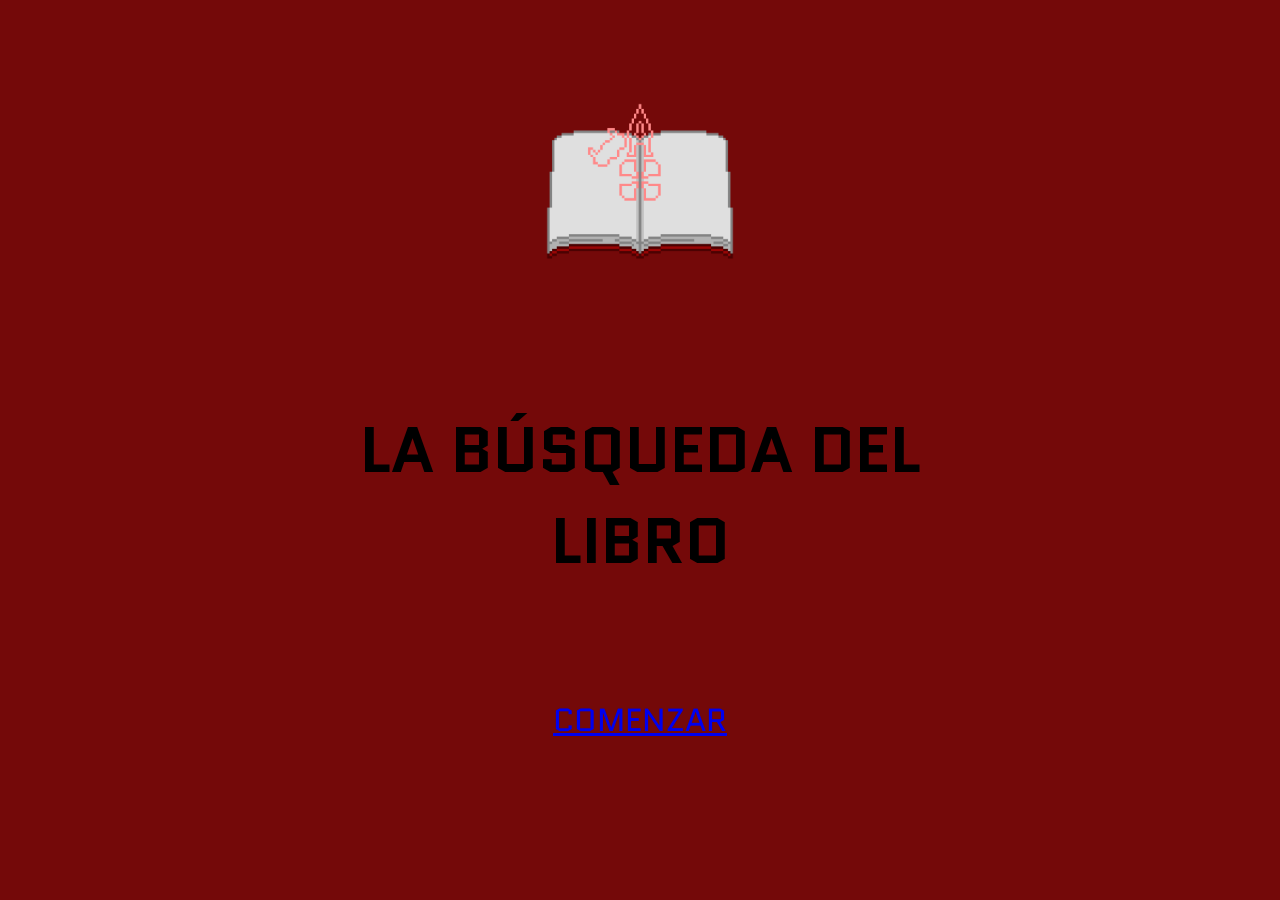
<file: index.html>
<!DOCTYPE html>
<head>
<meta charset="UTF-8">
<meta name="viewport" content="width=device-width, initial-scale=1.0">
<title>Entrega Recorrido</title>
<Link rel="stylesheet" href="CSS/estilo.css">
        
</head>   

<body> 

    <div class="título">

  <h1> LA BÚSQUEDA DEL LIBRO </h1> 

</div>
    

   <img class= "gif" img src="IMG/1libro.gif"  width="200">
   

<a href="espacio1.html"class="posición">COMENZAR</a>
</file>
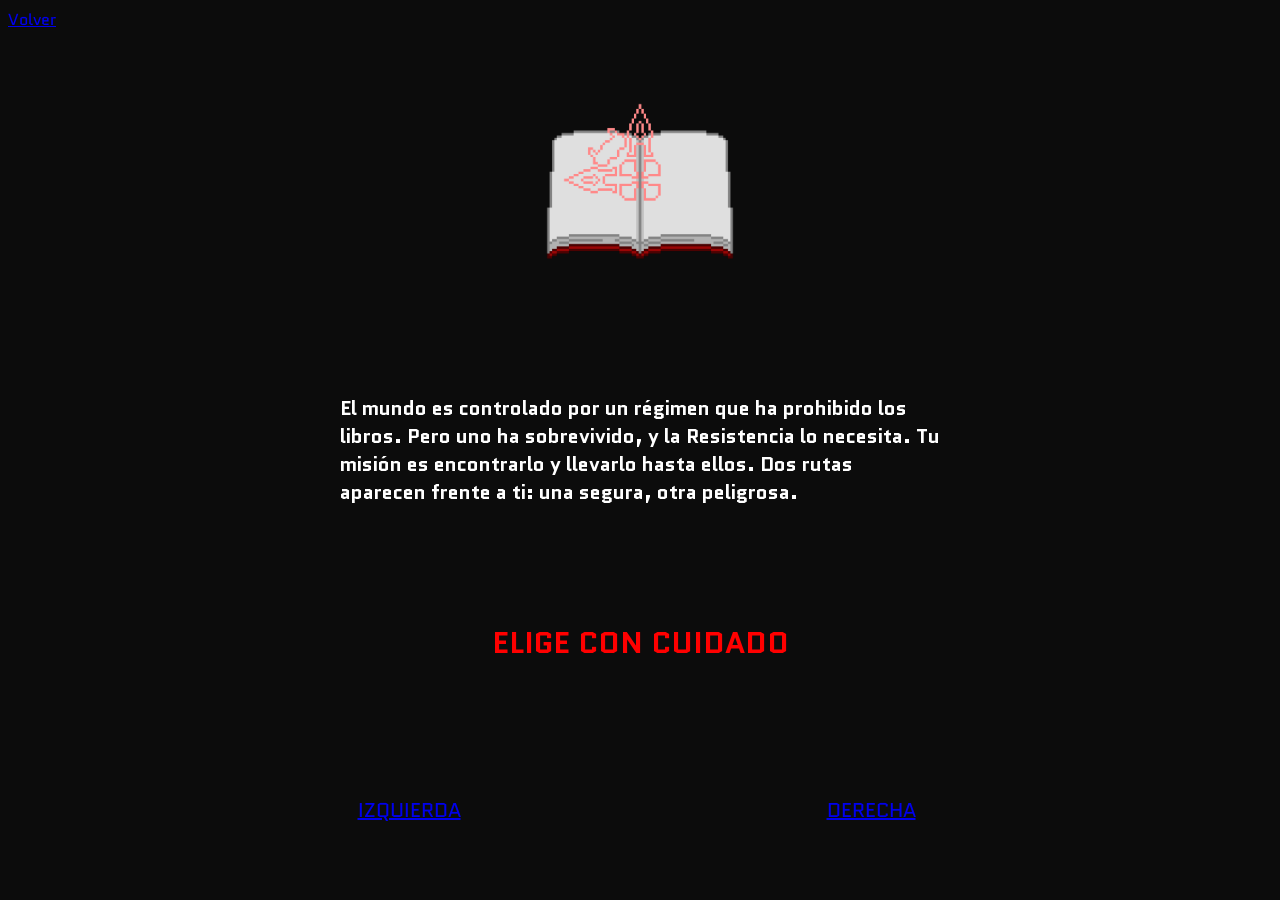
<file: espacio1.html>
<!DOCTYPE html>
<html lang="en">
<head>
    <meta charset="UTF-8">
    <meta name="viewport" content="width=device-width, initial-scale=1.0">
    <title>Espacio 1</title>
    <link rel="stylesheet" href="CSS/estilo1.css">
    
<head>
<body>
   
    
    <a href="index.html">Volver
    <a class="boton-mal" href="espacio2.html">DERECHA</a>
    <a class="boton-bien" href="espacio3.html">IZQUIERDA</a>
   


     <img class= "gif" img src="IMG/1libro.gif" alt="Animación" width="200">

 
  <h1 class="texto">

El mundo es controlado por un régimen que ha prohibido los libros. Pero uno ha sobrevivido, y la Resistencia lo necesita.
Tu misión es encontrarlo y llevarlo hasta ellos. Dos rutas aparecen frente a ti: una segura, otra peligrosa.

  </h1>

    <p class="advertencia">ELIGE CON CUIDADO</p>


    <audio autoplay> 
       <source  src="SONIDOS/1música tensión.mp3" type="audio/mp3"
       </audio> 

    
</body>
</html>
</file>
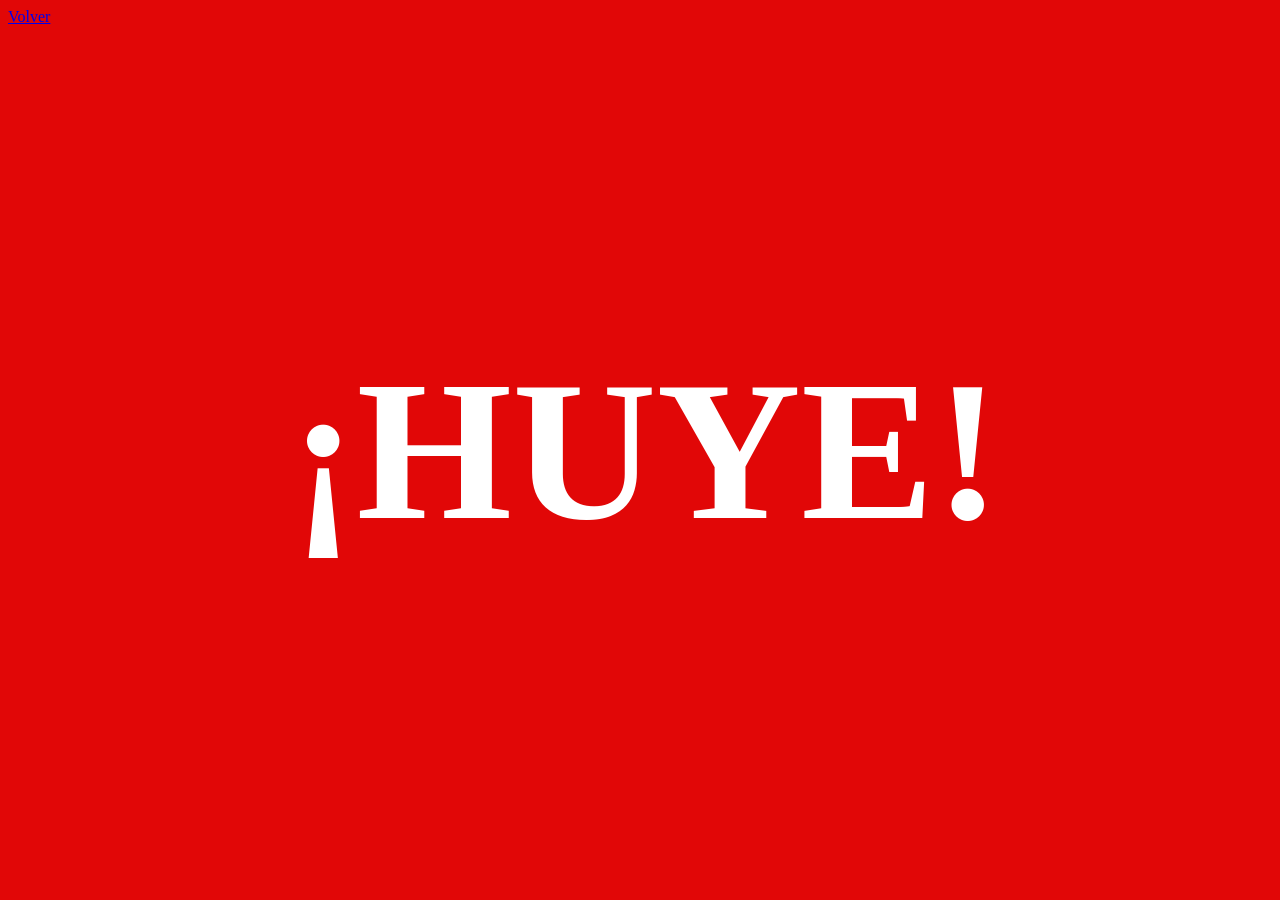
<file: espacio2.html>
<!DOCTYPE html>
<html lang="en">
<head>
    <meta charset="UTF-8">
    <meta name="viewport" content="width=device-width, initial-scale=1.0">
    <title>Espacio 2</title>
     <link rel="stylesheet" href="CSS/estilo2.css">
</head>
<body>
      <a href="espacio1.html">Volver</a>


 <h1 class="texto">
    
    ¡HUYE!

   </h1>

       <audio autoplay> 
       <source  src="SONIDOS/1mal.mp3" type="audio/mp3"
       </audio> 


</body>
</html>
</file>
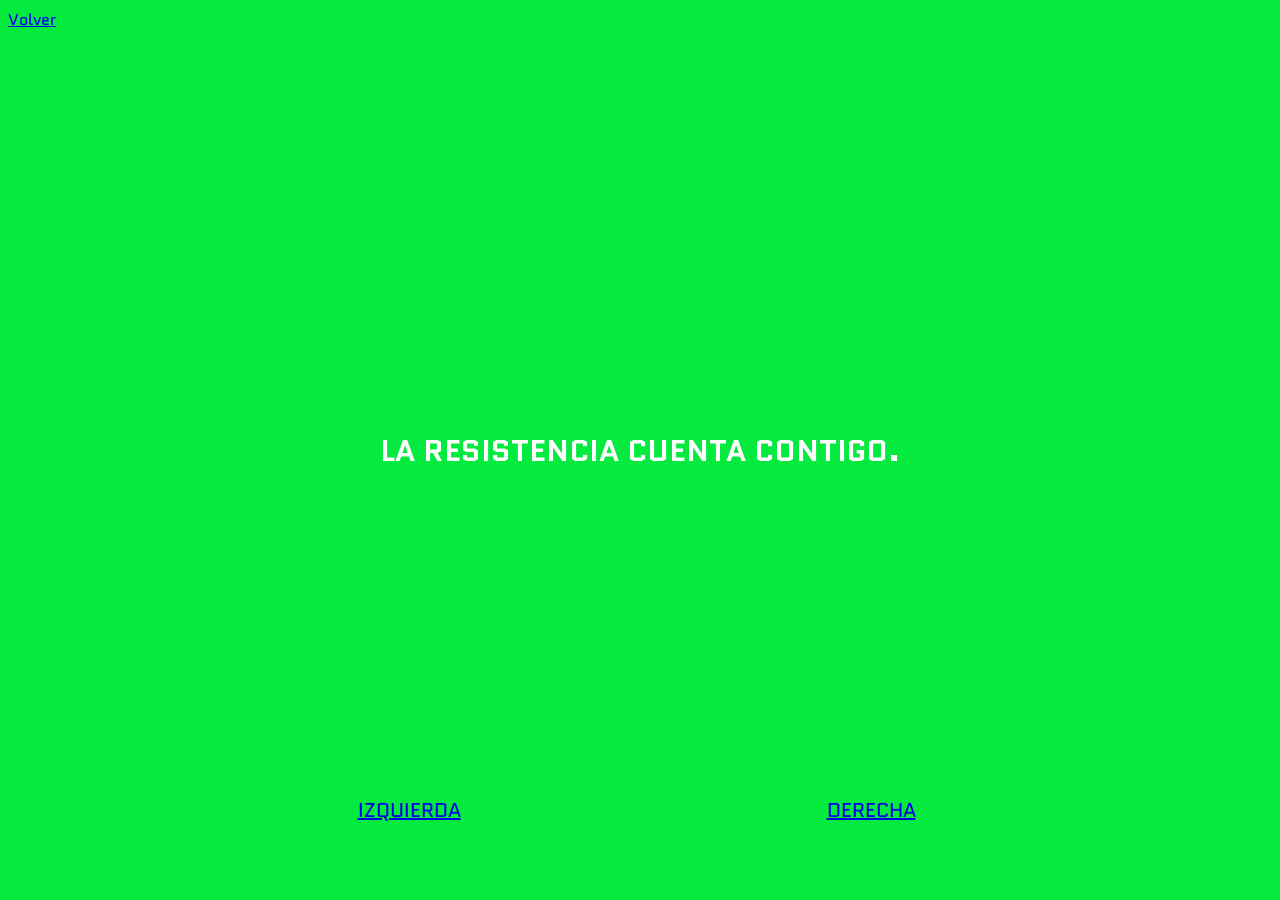
<file: espacio3.html>
<!DOCTYPE html>
<html lang="en">
<head>
    <meta charset="UTF-8">
    <meta name="viewport" content="width=device-width, initial-scale=1.0">
    <title>Espacio 3</title>
    <link rel="stylesheet" href="CSS/estilo3.css">
</head>
<body>
    
       <a href="espacio1.html">Volver
       <a class="boton-mal" href="espacio5.html">DERECHA</a>
       <a class="boton-bien" href="espacio4.html">IZQUIERDA</a>

    <h1 class="texto">

    LA RESISTENCIA CUENTA CONTIGO.

  </h1>

          
   
       <audio autoplay> 
       <source  src="SONIDOS/bien.mp3" type="audio/mp3"
       </audio> 
</body>
</html>
</file>
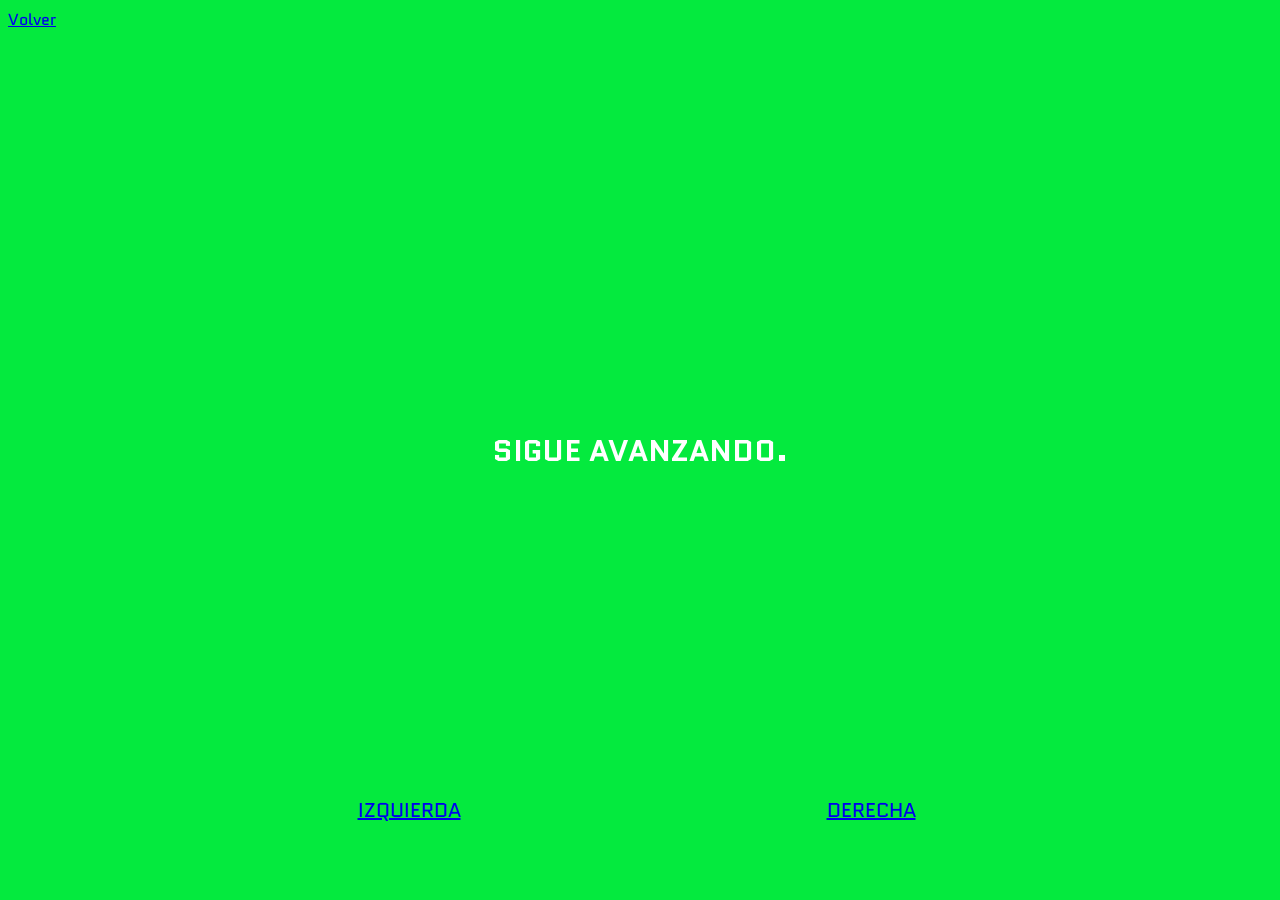
<file: espacio4.html>
<!DOCTYPE html>
<html lang="en">
<head>
    <meta charset="UTF-8">
    <meta name="viewport" content="width=device-width, initial-scale=1.0">
    <title>Espacio 4</title>
    <link rel="stylesheet" href="CSS/estilo4.css">
</head>
<body>
    
 <a href="espacio3.html">Volver

   
    <a class="boton-bien" href="espacio7.html">DERECHA</a>
    <a class="boton-mal" href="espacio6.html">IZQUIERDA</a>

<h1 class="texto">
 
      SIGUE AVANZANDO.

  </h1>
    
       <audio autoplay> 
       <source  src="SONIDOS/bien.mp3" type="audio/mp3"
       </audio> 
    


</body>
</html>
</file>
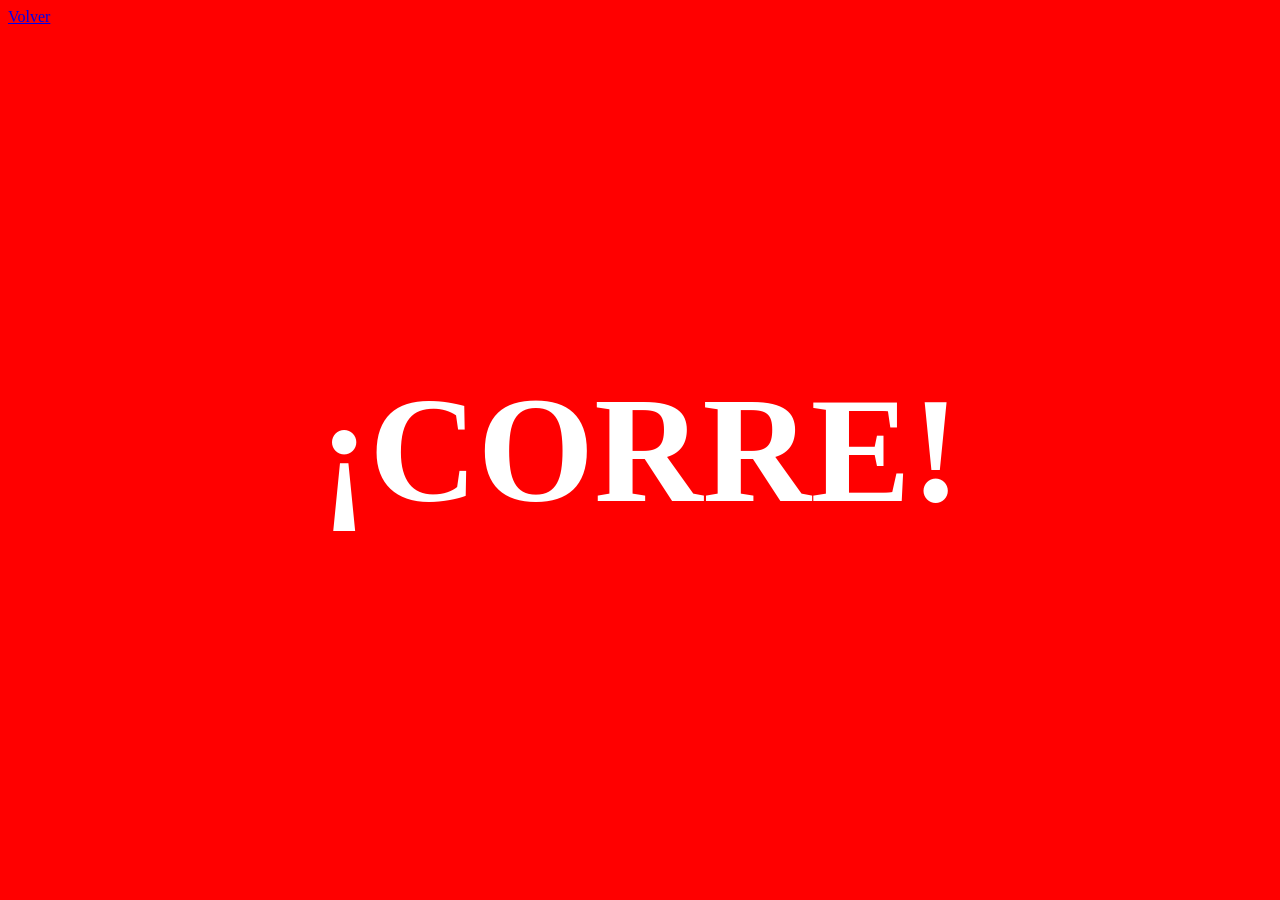
<file: espacio5.html>
<!DOCTYPE html>
<html lang="en">
<head>
    <meta charset="UTF-8">
    <meta name="viewport" content="width=device-width, initial-scale=1.0">
    <title>Espacio 5</title>
     <link rel="stylesheet" href="CSS/estilo5.css"> 
</head>
<body>
    

    <a href="espacio3.html">Volver </a>

        
 <h1 class="texto"> ¡CORRE! </h1>


       <audio autoplay> 
       <source  src="SONIDOS/1mal.mp3" type="audio/mp3"
       </audio> 

</body>
</html>
</file>
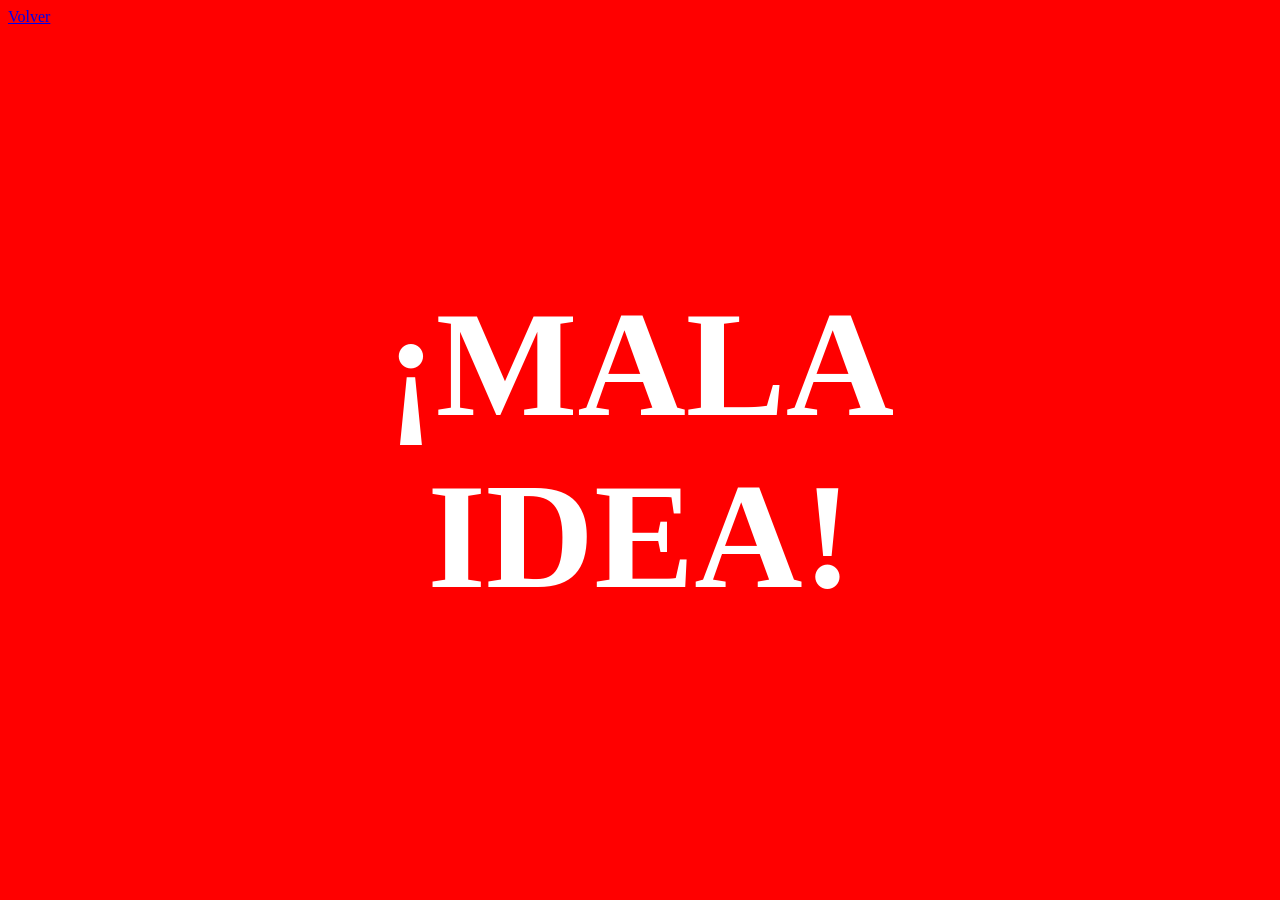
<file: espacio6.html>
<!DOCTYPE html>
<html lang="en">
<head>
    <meta charset="UTF-8">
    <meta name="viewport" content="width=device-width, initial-scale=1.0">
    <title>Espacio 6</title>
     <link rel="stylesheet" href="CSS/estilo6.css"> 

</head>
<body>
    <a href="espacio4.html">Volver  </a>

        
 <h1 class="texto">
    
    ¡MALA IDEA!

   </h1>

    <audio autoplay> 
       <source  src="SONIDOS/1mal.mp3" type="audio/mp3"
       </audio> 

        
</body>
</html>
</file>
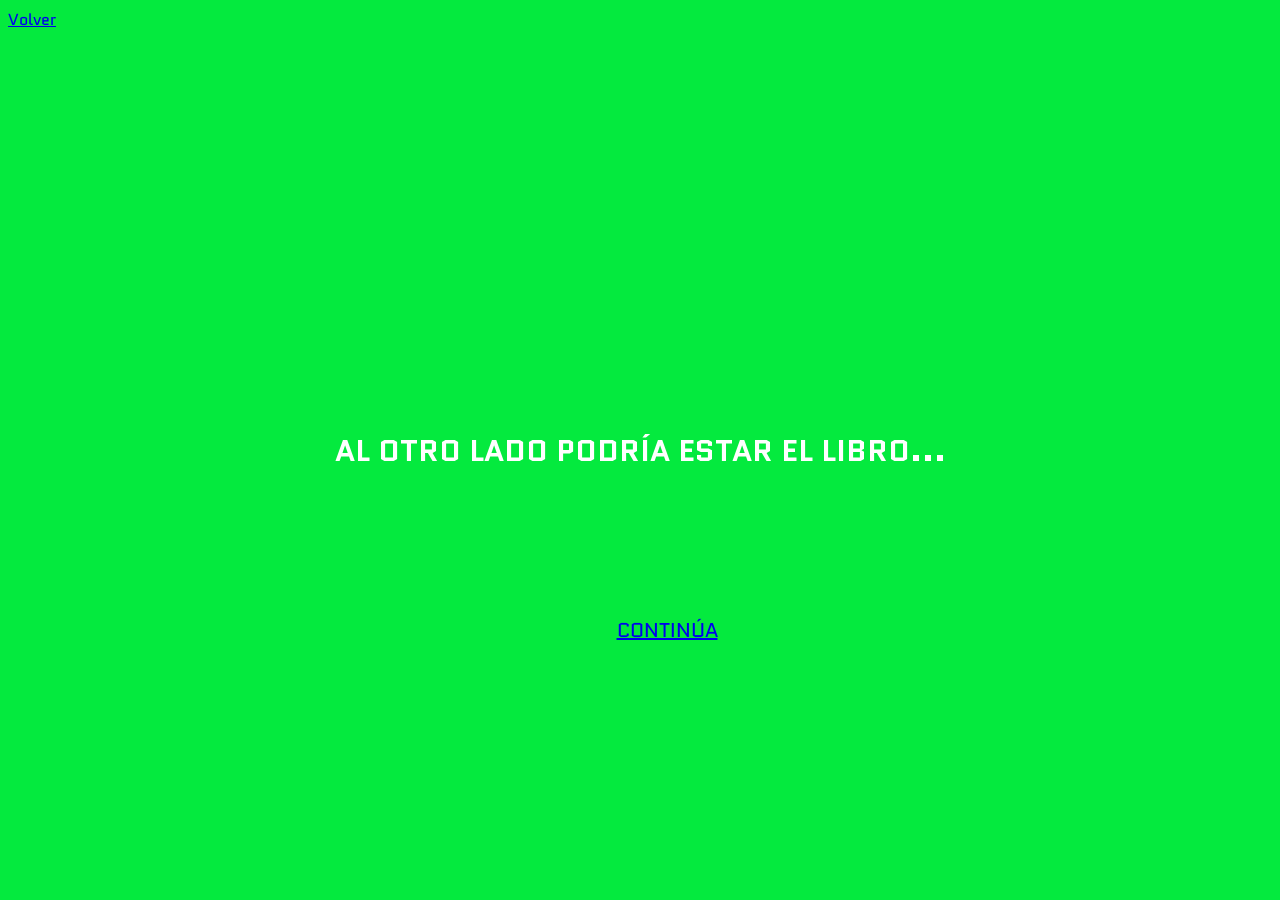
<file: espacio7.html>
<!DOCTYPE html>
<html lang="en">
<head>
    <meta charset="UTF-8">
    <meta name="viewport" content="width=device-width, initial-scale=1.0">
    <title>Espacio 7</title>
     <link rel="stylesheet" href="CSS/estilo7.css"> 

</head>
<body>
    <a href="espacio4.html">Volver </a>

    <a class="boton-final" href="espacio8.html">CONTINÚA</a>

  
<h1 class="texto">
   
AL OTRO LADO PODRÍA ESTAR EL LIBRO...



  </h1>
       <audio autoplay> 
       <source  src="SONIDOS/1música tensión.mp3" type="audio/mp3"
       </audio> 
</body>
</html>
</file>
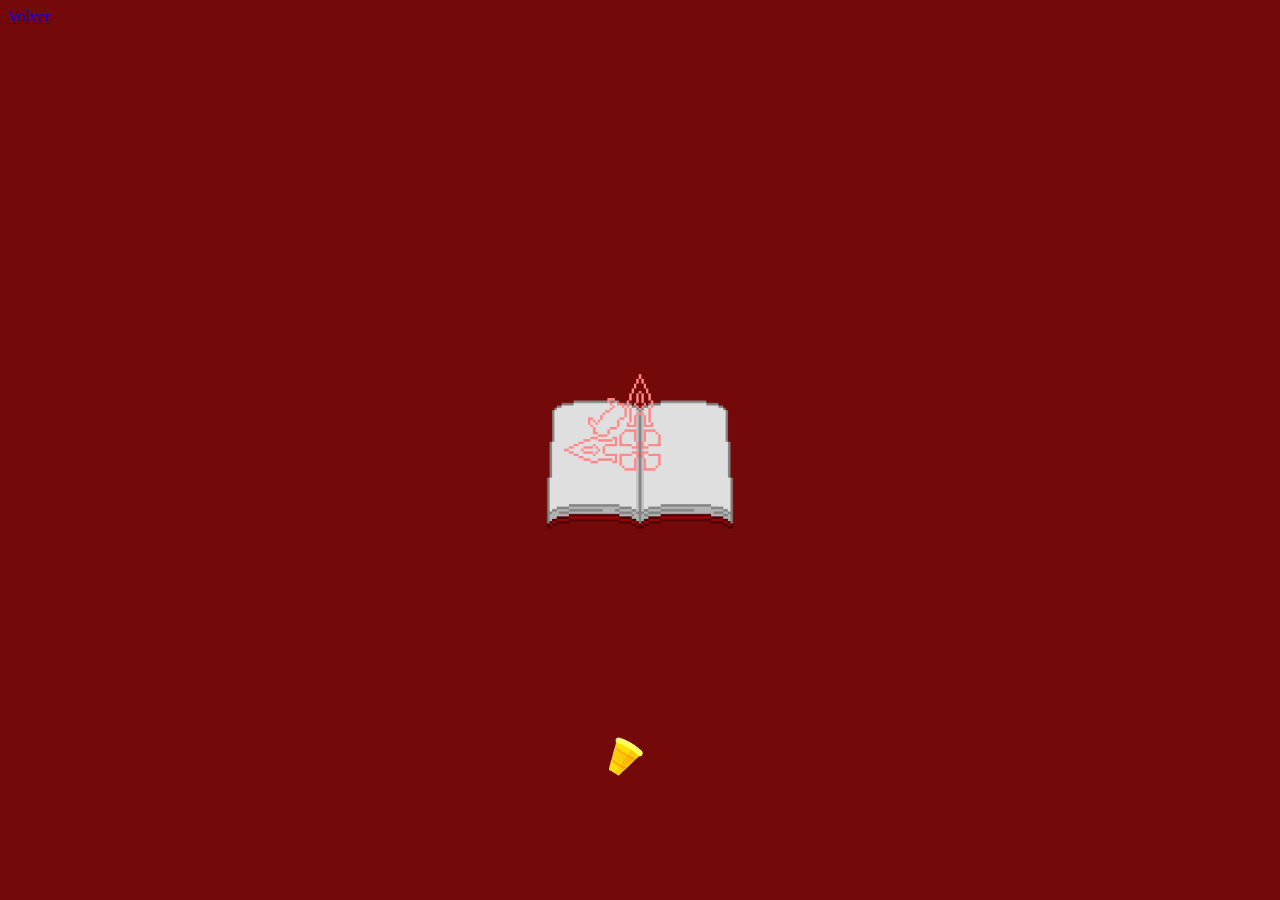
<file: espacio8.html>
<!DOCTYPE html>
<html lang="en">
<head>
    <meta charset="UTF-8">
    <meta name="viewport" content="width=device-width, initial-scale=1.0">
    <title>Espacio 8</title>
     <link rel="stylesheet" href="CSS/estilo8.css"> 

</head>
<body>
    <a href="espacio7.html">Volver </a>

    
   <img class= "gif" img src="IMG/confetti.gif"  width="5000">

   <img class= "gif2" img src="IMG/1libro.gif"  width="200">


    <audio autoplay> 
       <source  src="SONIDOS/victoria.mp3" type="audio/mp3"
       </audio> 

</body>
</html>
</file>
<file: CSS/estilo.css>
@import url("https://fonts.googleapis.com/css2?family=Antic+Slab&family=Ms+Madi&family=Quantico:ital,wght@0,400;0,700;1,400;1,700&family=Schoolbell&display=swap");

body {
    background-color: rgb(116, 9, 9);
    font-family: "Quantico";
    font-size: 200%;
   
 }

 h1 {
   animation-name: CambioColor; 
 }

 h1:hover { 
    color: rgb(175, 232, 62);
 }

 .título {
    
    text-align: center;

    position: absolute;
    top: 55%;
    left: 50%;
    transform: translate(-50%, -50%);
    max-width: 700px;
    margin: 0 auto;
    

}

.posición {
    position: absolute;
    top: 80%;
    left: 50%;
    transform: translate(-50%, -50%);
}

 .gif {
    
    position: absolute;
    top: 20%;
    left: 50%;
    transform: translate(-50%, -50%);
    max-width: 700px;
    margin: 0 auto;


}
</file>
<file: CSS/estilo1.css>
@import url("https://fonts.googleapis.com/css2?family=Antic+Slab&family=Ms+Madi&family=Quantico:ital,wght@0,400;0,700;1,400;1,700&family=Schoolbell&display=swap");

body {
  background-color: rgb(12, 12, 12);
  font-family: "Quantico";
  font-weight: 400;
  font-style: normal;
}

p {
  animation-name: CambioColor;
}

p:hover {
  color: rgb(229, 244, 25);
}

.texto {
  font-size: 20px;
  color: white;
  position: absolute;
  top: 50%;
  left: 50%;
  transform: translate(-50%, -50%);
  max-width: 600px;
  margin: 0 auto;
}

.advertencia {
  font-size: 30px;
  color: red;
  font-weight: 700;
  position: absolute;
  top: 68%;
  left: 50%;
  transform: translate(-50%, -50%);
}

.gif {
  position: absolute;
  top: 20%;
  left: 50%;
  transform: translate(-50%, -50%);
}

.boton-mal {
  font-size: 20px;
  position: absolute;
  right: 25%;
  top: 90%;
  transform: translate(-50%, -50%);
}

.boton-bien {
  font-size: 20px;
  position: absolute;
  right: 60%;
  top: 90%;
  transform: translate(-50%, -50%);
}
</file>
<file: CSS/estilo2.css>
body {
    background-color: rgb(225, 7, 7);

 }



.texto {
  font-weight: 700;
  font-size: 200px;
  color: white;
  position: absolute;
    top: 50%;
    left: 50%;
    transform: translate(-50%, -50%);
  max-width: 700px;
  margin: 0 auto;

 animation-name: CambioColor;
 animation: CambioColor 0.5s infinite;

}


 @keyframes CambioColor {
  0% {
    color: rgb(3, 3, 3);
  }

  50% {
    color: rgb(240, 8, 8);
  }

  100% {
    color: white;
  }
  }
</file>
<file: CSS/estilo3.css>
@import url("https://fonts.googleapis.com/css2?family=Antic+Slab&family=Ms+Madi&family=Quantico:ital,wght@0,400;0,700;1,400;1,700&family=Schoolbell&display=swap");

body {
    background-color: rgb(116, 9, 9);
    font-family: "Quantico";
    font-size: 100%;
   
 }

body {
    background-color: rgb(4, 234, 62);

 }

.texto {
  font-size: 30px;
  color: white;
  position: absolute;
    top: 50%;
    left: 50%;
    transform: translate(-50%, -50%);
  max-width: 700px;
  margin: 0 auto;
}

.boton-mal {
  font-size: 20px;
  position: absolute;
  right: 25%;
  top: 90%;
  transform: translate(-50%, -50%);
}


.boton-bien {
    font-size: 20px;
    position: absolute;
    right: 60%;
    top: 90%;
    transform: translate(-50%, -50%);
}
</file>
<file: CSS/estilo4.css>
@import url("https://fonts.googleapis.com/css2?family=Antic+Slab&family=Ms+Madi&family=Quantico:ital,wght@0,400;0,700;1,400;1,700&family=Schoolbell&display=swap");

body {
    background-color: rgb(116, 9, 9);
    font-family: "Quantico";
    font-size: 100%;
   
 }

body {
    background-color: rgb(4, 234, 62);
}

.texto {
    font-size: 30px;
    color: white;
    position: absolute;
    top: 50%;
    left: 50%;
    transform: translate(-50%, -50%);
    max-width: 700px;
    margin: 0 auto;
}

.boton-bien {
    font-size: 20px;
    position: absolute;
    right: 25%;
    top: 90%;
    transform: translate(-50%, -50%);
}

.boton-mal {
    font-size: 20px;
    position: absolute;
    right: 60%;
    top: 90%;
    transform: translate(-50%, -50%);
}
</file>
<file: CSS/estilo5.css>
body {
    background-color: red;
}

.texto {
    font-size: 150px;
    color: white;
    position: absolute;
    top: 50%;
    left: 50%;
    transform: translate(-50%, -50%);
    max-width: 700px;
    margin: 0 auto;
    animation-name: CambioColor;
    animation: CambioColor 0.5s infinite;
}

@keyframes CambioColor {
    0% {
        color: rgb(3, 3, 3);
    }

    50% {
        color: rgb(240, 8, 8);
    }

    100% {
        color: white;
    }
}
</file>
<file: CSS/estilo6.css>
body {
    background-color: red;

 }

 
.texto {
  
  text-align: center;
  font-size: 150px;
  color: white;
  position: absolute;
    top: 50%;
    left: 50%;
    transform: translate(-50%, -50%);
  max-width: 700px;
  margin: 0 auto;

 animation-name: CambioColor;
 animation: CambioColor 0.5s infinite;

}


 @keyframes CambioColor {
  0% {
    color: rgb(3, 3, 3);
  }

  50% {
    color: rgb(240, 8, 8);
  }

  100% {
    color: white;
  }
}
</file>
<file: CSS/estilo7.css>
@import url("https://fonts.googleapis.com/css2?family=Antic+Slab&family=Ms+Madi&family=Quantico:ital,wght@0,400;0,700;1,400;1,700&family=Schoolbell&display=swap");

body {
    background-color: rgb(116, 9, 9);
    font-family: "Quantico";
    font-size: 100%;
   
 }

body {
background-color: rgb(4, 234, 62);

 }

 .texto {
  font-size: 30px;
  color: white;
  position: absolute;
    top: 50%;
    left: 50%;
    transform: translate(-50%, -50%);
  max-width: 700px;
  margin: 0 auto;
}


.boton-final {
  font-size: 20px;
  position: absolute;
  right: 40%;
  top: 70%;
  transform: translate(-50%, -50%);
}
</file>
<file: CSS/estilo8.css>
body {
    background-color: rgb(116, 9, 9);

 }

  .gif {
    
    position: absolute;
    top: 80%;
    left: 50%;
    transform: translate(-50%, -50%);
    max-width: 200px;
    margin: 0 auto;


}


.gif2 {
  position: absolute;
  top: 50%;
  left: 50%;
  transform: translate(-50%, -50%);
}
</file>
